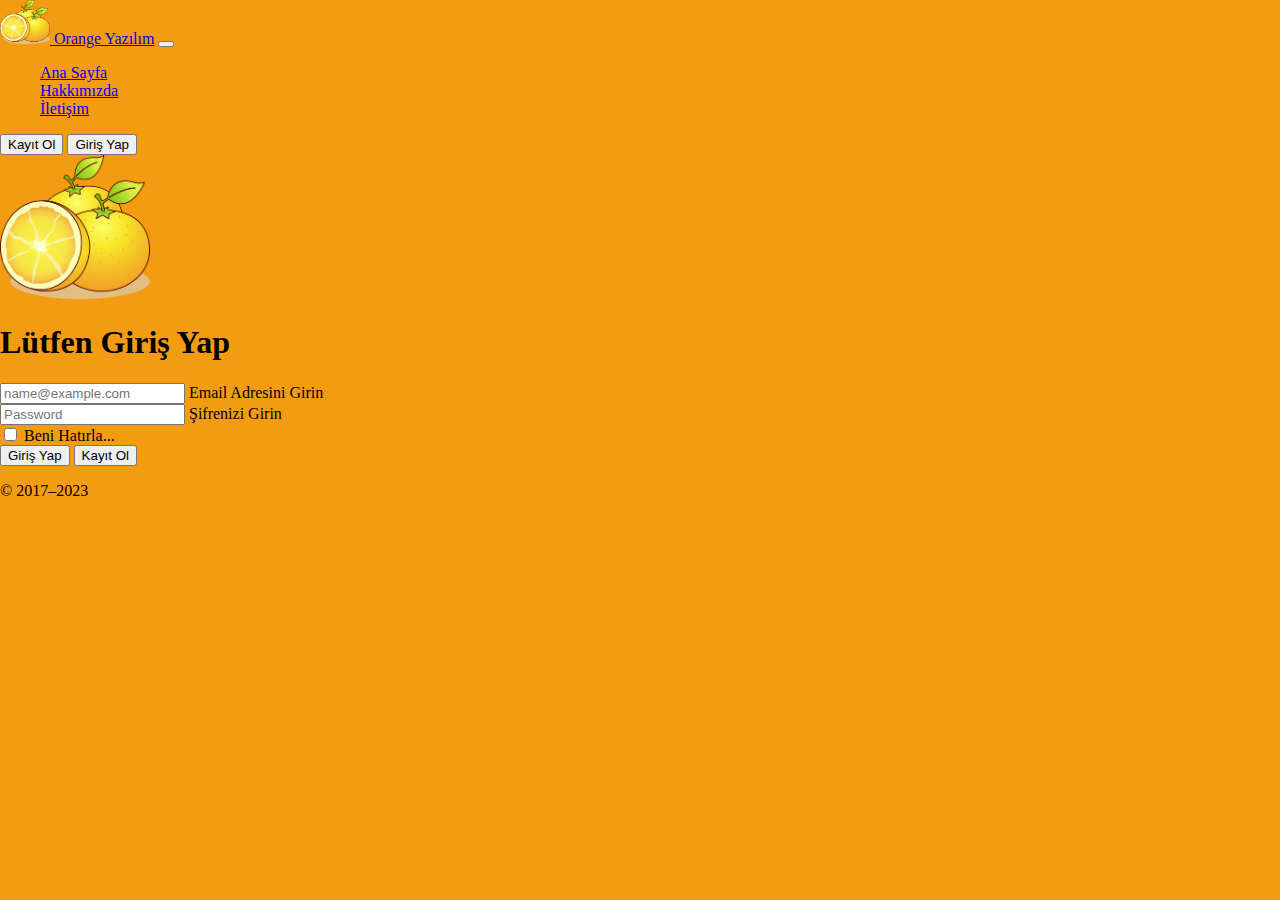
<file: login.html>
<!doctype html>
<html lang="en">
  <head>
    <meta charset="utf-8">
    <meta name="viewport" content="width=device-width, initial-scale=1">
    <title>Bootstrap demo</title>
    <link href="https://cdn.jsdelivr.net/npm/bootstrap@5.3.1/dist/css/bootstrap.min.css" rel="stylesheet" integrity="sha384-4bw+/aepP/YC94hEpVNVgiZdgIC5+VKNBQNGCHeKRQN+PtmoHDEXuppvnDJzQIu9" crossorigin="anonymous">
    <link rel="stylesheet" href="css/style.css">
  </head>
  <body class="bgc">
    <!-- Navbar -->
    <nav class="navbar navbar-expand-lg bgc p-3 sticky-top border border ">
      <div class="container">
        <a class="navbar-brand" href="index.html">
          <img src="img/oranges-g0584d8485_640.png" alt="Orange" width="50" height="44">
        </a>
        <a class="navbar-brand text-light" href="index.html">Orange Yazılım</a>
        <button class="navbar-toggler" type="button" data-bs-toggle="collapse" data-bs-target="#navbarSupportedContent" aria-controls="navbarSupportedContent" aria-expanded="false" aria-label="Toggle navigation">
          <span class="navbar-toggler-icon"></span>
        </button>
        <div class="collapse navbar-collapse" id="navbarSupportedContent">
          <ul class="navbar-nav me-auto mb-2 mb-lg-0 ms-auto">
            <li class="nav-item">
              <a class="nav-link active me-3 display-1" aria-current="page" href="index.html">Ana Sayfa</a>
            </li>
            <li class="nav-item">
              <a class="nav-link me-3 display-1" href="About-Us.html">Hakkımızda</a>
            </li>
            <li class="nav-item">
              <a class="nav-link me-3 display-1" href="Contact.html">İletişim</a>
            </li>
          </ul>
          <a href="register.html"><button class="btn btn-success  me-4 btn-sm p-2 rounded-pill btn-hover d-sm-flex sm-flex-column" type="submit">Kayıt Ol</button></a>
          <a href="login.html"><button class="btn btn-success  me-4 btn-sm p-2 rounded-pill btn-hover d-sm-flex sm-flex-column " type="submit">Giriş Yap</button>
          </a>
    </div>
  </div>
</nav>
    <!-- Navbar End -->
    <!-- Login -->
    <div class="container">
      <div class="row">
        <div class="col-sm-4 offset-sm-4">
          <main class="form-signin w-100 m-auto">
            <form>
              <a class="navbar-brand" href="index.html">
                <img class="mt-5 ms-5" src="img/oranges-g0584d8485_640.png" alt="Orange" width="150" height="144">
              </a>
              <h1 class="h3 mb-3 fw-normal mt-5">Lütfen Giriş Yap</h1>
              <div class="form-floating mb-3">
                <input type="email" class="form-control" id="floatingInput" placeholder="name@example.com">
                <label for="floatingInput">Email Adresini Girin</label>
              </div>
              <div class="form-floating">
                <input type="password" class="form-control" id="floatingPassword" placeholder="Password">
                <label for="floatingPassword">Şifrenizi Girin</label>
              </div>
              
              <div class="form-check text-start my-3">
                <input class="form-check-input" type="checkbox" value="remember-me" id="flexCheckDefault">
                <label class="form-check-label" for="flexCheckDefault">
                  Beni Hatırla...
                </label>
              </div>
              <button class="btn btn-primary w-100 py-2 mb-3 btn-hover" type="submit">Giriş Yap</button>
              <button class="btn btn-primary w-100 py-2 btn-hover" type="submit">Kayıt Ol</button>
              <p class="mt-5 mb-3 text-body-secondary">© 2017–2023</p>
            </form>
          </main>
        </div>
      </div>
    </div>
    <!-- Login End-->
    <script src="https://cdn.jsdelivr.net/npm/bootstrap@5.3.1/dist/js/bootstrap.bundle.min.js" integrity="sha384-HwwvtgBNo3bZJJLYd8oVXjrBZt8cqVSpeBNS5n7C8IVInixGAoxmnlMuBnhbgrkm" crossorigin="anonymous"></script>
  </body>
</html>
</file>
<file: css/style.css>
:root {
  --orange: #f39c12;
  --text-color: #ffffff;
}
body {
  box-sizing: border-box;
  margin: 0;
  padding: 0;
}
.bgc {
  background-color: var(--orange);
}

.btn-hover:hover {
  background-color: var(--orange);
  color:var(--text-color);
}
.btn-hover > a {
  text-decoration: none;
  color: var(--text-color);
}
.margin {
  margin-top: 150px;
}
ul > li {
  list-style: none;
}
</file>
